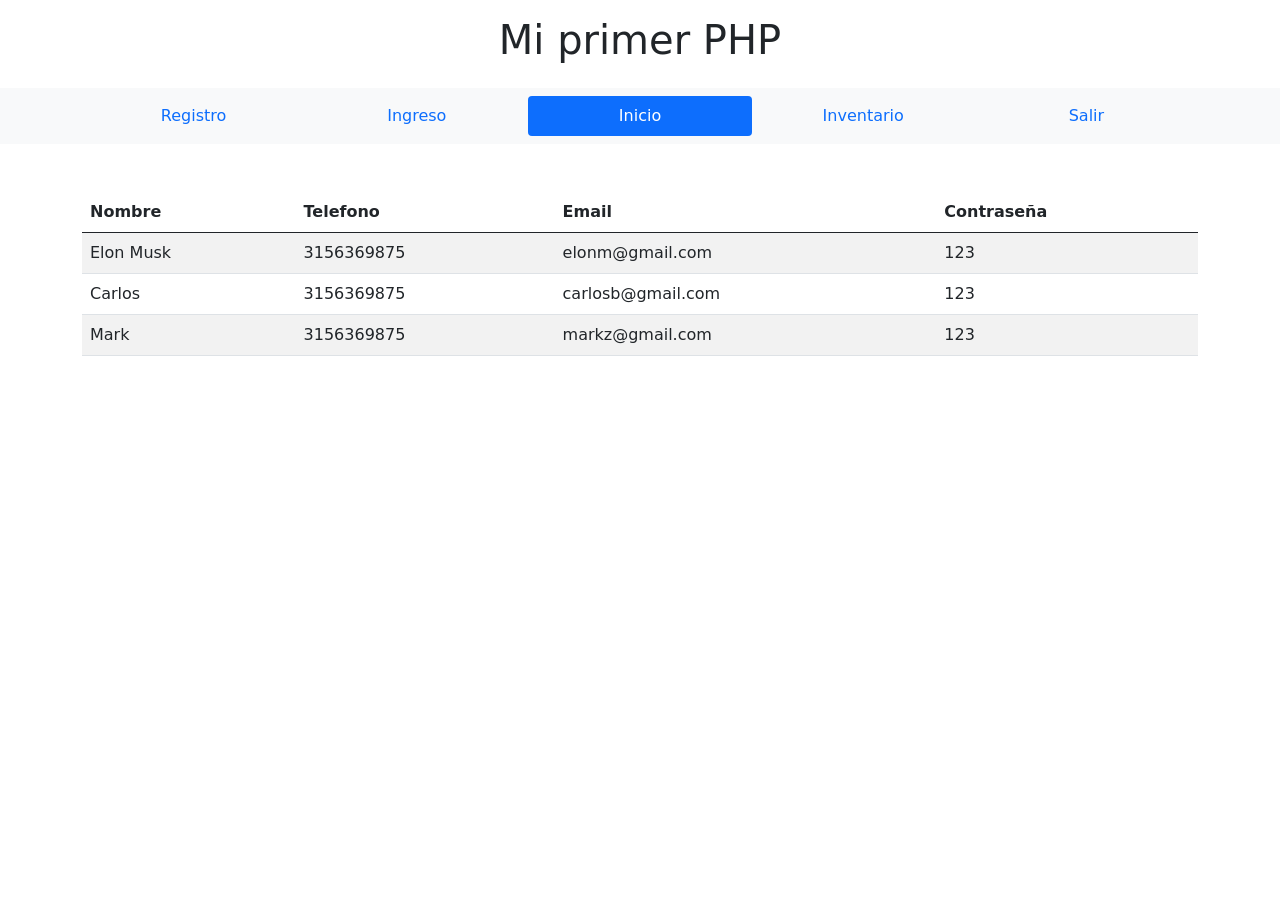
<file: html/index.html>
<!DOCTYPE html>

<html lang="es">

<head>
    <meta charset="UTF-8">
    <meta name="viewport" content="width=device-width, initial-scale=1.0">
    <link href="../vistas/librerias/bootstrap.min.css" rel="stylesheet">
    <title>PHP</title>
    <link rel="stylesheet" href="style.css">
</head>

<body>

    <div class="container-fluid">
        <h1 class="text-center py-3"> Mi primer PHP </h1>
    </div>

    <div class="container-fluid bg-light">
        <div class="container">
            <ul class="nav nav-justified py-2 nav-pills">
                <li class="nav-item">
                    <a href="registro.html" class="nav-link">Registro</a>
                </li>
                <li class="nav-item">
                    <a href="ingreso.html" class="nav-link">Ingreso</a>
                </li>
                <li class="nav-item">
                    <a href="index.html" class="nav-link active">Inicio</a>
                </li>
                <li class="nav-item">
                    <a href="inventario.html" class="nav-link">Inventario</a>
                </li>
                <li class="nav-item">
                    <a href="#" class="nav-link">Salir</a>
                </li>
            </ul>
        </div>
    </div>

    <div class="container-fluid">
        <div class="container py-5">
            <table class="table table-striped">
                <thead>
                    <tr>
                        <th>Nombre</th>
                        <th>Telefono</th>
                        <th>Email</th>
                        <th>Contraseña</th>
                    </tr>
                </thead>
                <tbody>
                    <tr>
                        <td>Elon Musk</td>
                        <td>3156369875</td>
                        <td>elonm@gmail.com</td>
                        <td>123</td>
                    </tr>
                    <tr>
                        <td>Carlos</td>
                        <td>3156369875</td>
                        <td>carlosb@gmail.com</td>
                        <td>123</td>
                    </tr>
                    <tr>
                        <td>Mark</td>
                        <td>3156369875</td>
                        <td>markz@gmail.com</td>
                        <td>123</td>
                    </tr>
                </tbody>
            </table>
        </div>

    </div>


       
    <script src="https://cdn.jsdelivr.net/npm/bootstrap@5.0.2/dist/js/bootstrap.bundle.min.js" integrity="sha384-MrcW6ZMFYlzcLA8Nl+NtUVF0sA7MsXsP1UyJoMp4YLEuNSfAP+JcXn/tWtIaxVXM" crossorigin="anonymous"></script>
</body>
</html>
</file>
<file: html/style.css>
.input-group-text {
    padding: 0.75rem 0.75rem;
}
</file>
